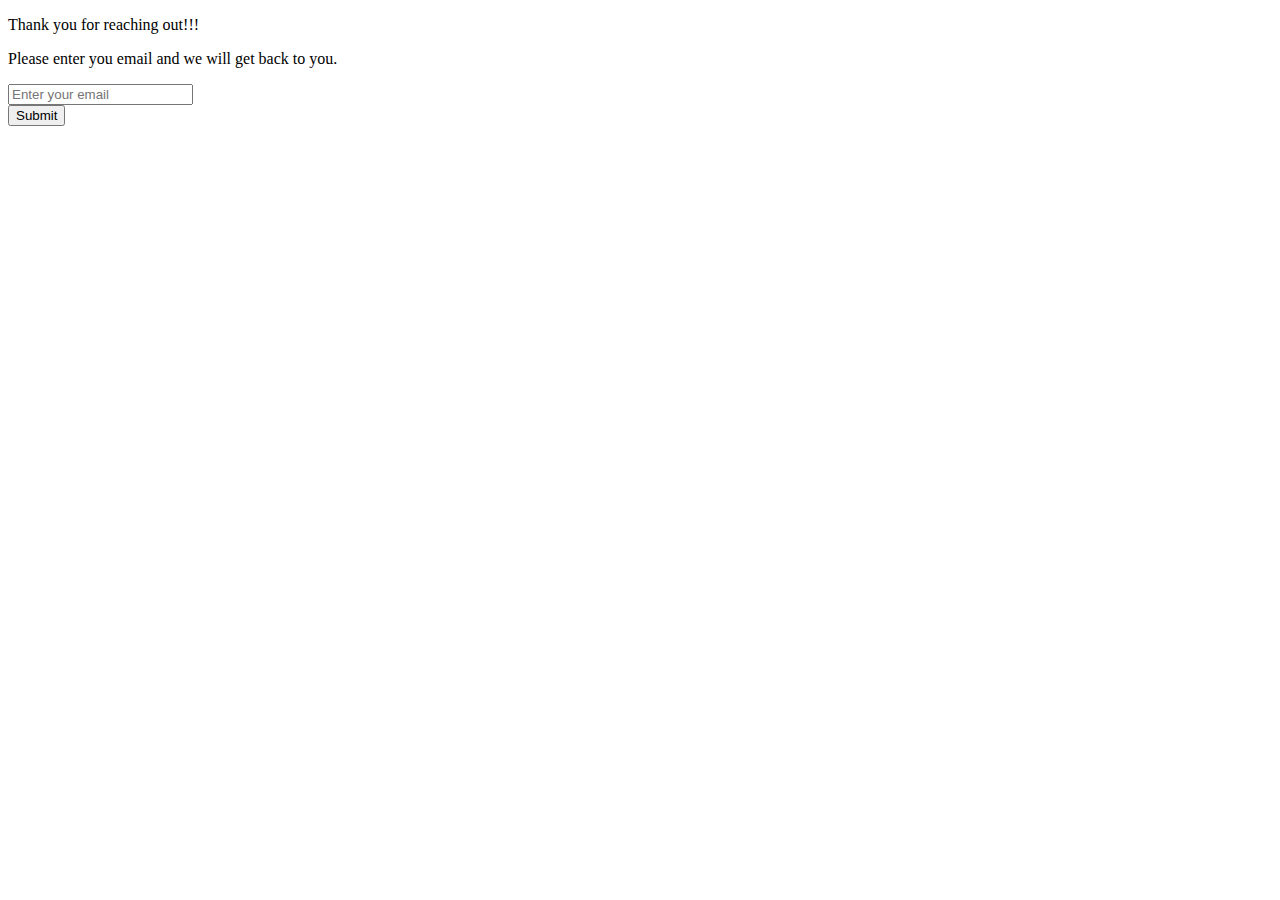
<file: Hotel_Booking_Website_Starter_Code/contact.html>
<!DOCTYPE html>
<html>
    <head>
        <title>Contact</title>
    </head>
    <body>
        <div>
            <form action="index.html" autocomplete="off">
                <p>Thank you for reaching out!!!</p>
                <p>Please enter you email and we will get back to you.</p>
                <input type="text" name="email" placeholder="Enter your email" required/>
                <br>
                <input type="submit" value="Submit"/>
            </form>
        </div>
    </body>
</html>
</file>
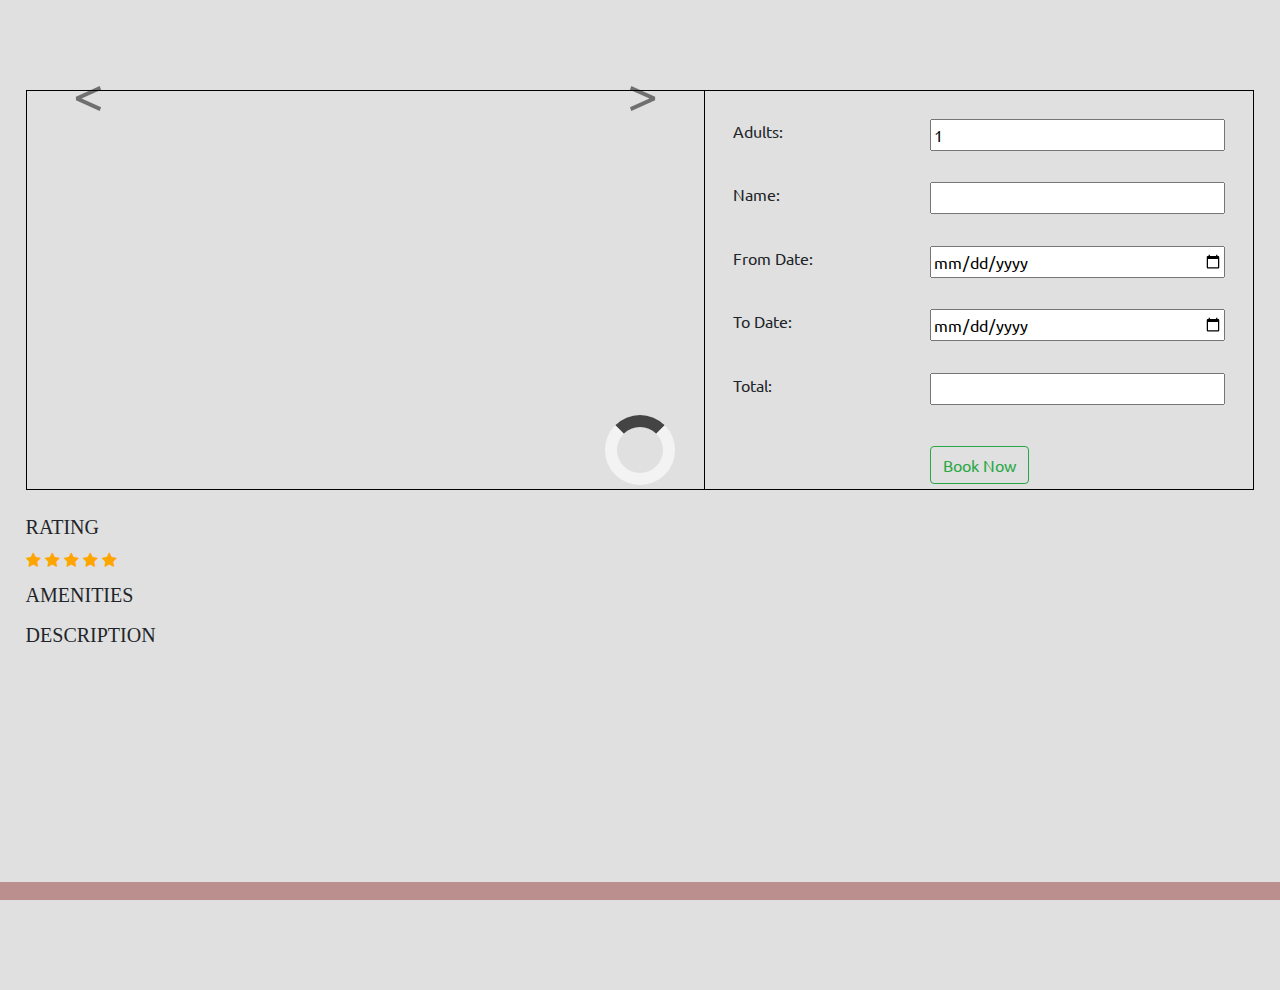
<file: Hotel_Booking_Website_Starter_Code/detail.html>
<!DOCTYPE html>
<html>
    <head>
        <meta charset="utf-8">
        <meta name="viewport" content="width=device-width, initial-scale=1.0">
        <title>Detail</title>
    
        <link href="https://fonts.googleapis.com/css2?family=Ubuntu&display=swap" rel="stylesheet">
        <link rel="stylesheet" href="https://stackpath.bootstrapcdn.com/bootstrap/4.5.0/css/bootstrap.min.css">
        <script src="https://ajax.googleapis.com/ajax/libs/jquery/3.5.1/jquery.min.js"></script>
        <script src="https://stackpath.bootstrapcdn.com/bootstrap/4.5.0/js/bootstrap.min.js"></script>
        <link rel="stylesheet" href="https://cdnjs.cloudflare.com/ajax/libs/font-awesome/4.7.0/css/font-awesome.min.css">
        <link rel="stylesheet" href="styles/loader.css">
        <link rel="stylesheet" href="styles/common.css">
        <link rel="stylesheet" href="styles/detail.css">   
    </head>
    <body>
        <div id="loader"></div>
        <div class="main-container">
           
            <header class="header-footer" id="header"></header>

            <div id="detail-container">
                <div id="slideshow-booking">
                    <div id="slideshow-container">
                        <div id="carousel-controls" class="carousel slide" data-ride="carousel">
                            <div class="carousel-inner" id="carousel-parent"></div>
                            <a class="carousel-control-prev" href="#carousel-controls" role="button" data-slide="prev">
                                <span class="carousel-control-prev-icon" aria-hidden="true"></span>
                                <span class="sr-only">Previous</span>
                            </a>
                            <a class="carousel-control-next" href="#carousel-controls" role="button" data-slide="next">
                                <span class="carousel-control-next-icon" aria-hidden="true"></span>
                                <span class="sr-only">Next</span>
                            </a>
                        </div>
                    </div>

                    <div id="booking-form">
                        <form action="payment.html" method="get" autocomplete="off">
                            <div class="outer">
                                <label for="adult">Adults:</label>
                                <input class="inner" type="number" name="adult" id="adult" value="1" min="1" oninput="updatePrice()" required/>
                            </div>

                            <div class="outer">
                                <label for="name">Name:</label>
                                <input class="inner" type="text" name="name" id="name" required/>
                            </div>

                            <div class="outer">
                                <label for="fromDate">From Date:</label>
                                <input class="inner" type="date" name="fromDate" id="fromDate" oninput="updatePrice()" required/>
                            </div>

                            <div class="outer">
                                <label for="toDate">To Date:</label>
                                <input class="inner" type="date" name="toDate" id="toDate" oninput="updatePrice()" required/>
                            </div>

                            <div class="outer">
                                <label for="price">Total:</label>
                                <input class="inner" type="text" name="price" id="price" readonly/>
                                <input class="inner" type="hidden" id="id" name="id">
                            </div>

                            <div>
                                <input type="submit" class="btn btn-outline-success" value="Book Now" id="book-now"/>
                            </div>
                        </form>
                    </div>
                </div>
                <div id="hotel-description">
                    <h2 id="hotel-name"></h2>
                    <h5 class="heading">RATING</h5>
                    <div id="rating">
                        <span class="fa fa-star checked" id="1"></span>
                        <span class="fa fa-star checked" id="2"></span>
                        <span class="fa fa-star checked" id="3"></span>
                        <span class="fa fa-star checked" id="4"></span>
                        <span class="fa fa-star checked" id="5"></span>
                    </div>
                    <h5 class="heading">AMENITIES</h5>
                    <ul id="amenities"></ul>
                    <h5 class="heading" id="description">DESCRIPTION</h5>
                </div>
            </div>

            <footer class="header-footer" id="footer"></footer>
        </div>

    </body>
</html>
</file>
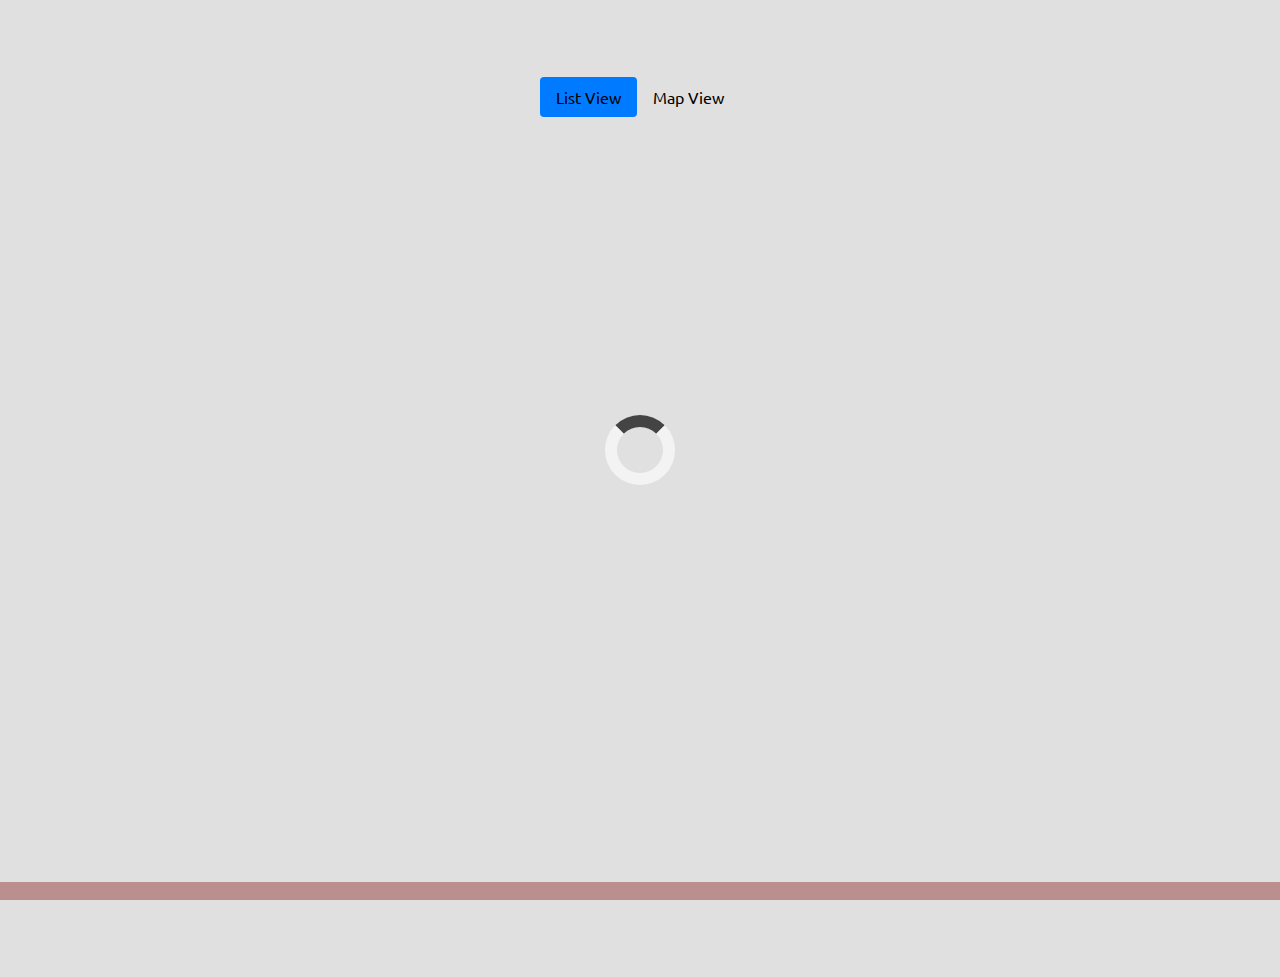
<file: Hotel_Booking_Website_Starter_Code/list.html>
<!DOCTYPE html>
<html>
    <head>
        <meta charset="utf-8">
        <meta name="viewport" content="width=device-width, initial-scale=1.0">
        <title>List</title>

        <link href="https://fonts.googleapis.com/css2?family=Ubuntu&display=swap" rel="stylesheet">
        <link rel="stylesheet" href="https://stackpath.bootstrapcdn.com/bootstrap/4.5.0/css/bootstrap.min.css">
        <script src="https://ajax.googleapis.com/ajax/libs/jquery/3.5.1/jquery.min.js"></script>
        <script src="https://stackpath.bootstrapcdn.com/bootstrap/4.5.0/js/bootstrap.min.js"></script>
        <link rel="stylesheet" href="https://cdnjs.cloudflare.com/ajax/libs/font-awesome/4.7.0/css/font-awesome.min.css">
        <link rel="stylesheet" href="styles/loader.css">
        <link rel="stylesheet" href="styles/common.css">
        <link rel="stylesheet" href="styles/list.css"> 
    </head>
    <body>
        <div id="loader"></div>
        <div class="main-container">    
         
            <header class="header-footer" id="header"></header>


            <div id="list-container">
               
                <ul class="nav nav-pills" id="pills-tab">
                    <li class="nav-item">
                        <a class="nav-link active" data-toggle="pill" href="#list-view">List View</a>
                    </li>
                    <li class="nav-item">
                        <a class="nav-link" data-toggle="pill" href="#map-view">Map View</a>
                    </li>
                </ul>
                <div class="tab-content" id="pills-tab-content">
                    <div id="list-view" class="tab-pane fade show active">
                        <div id="hotel-list"></div>
                    </div>
                    <div id="map-view" class="tab-pane fade">
                        <div id="map"></div>
                    </div>
                </div>
            </div>                    
            <footer class="header-footer" id="footer"></footer>
        </div>
    </body>
</html>
</file>
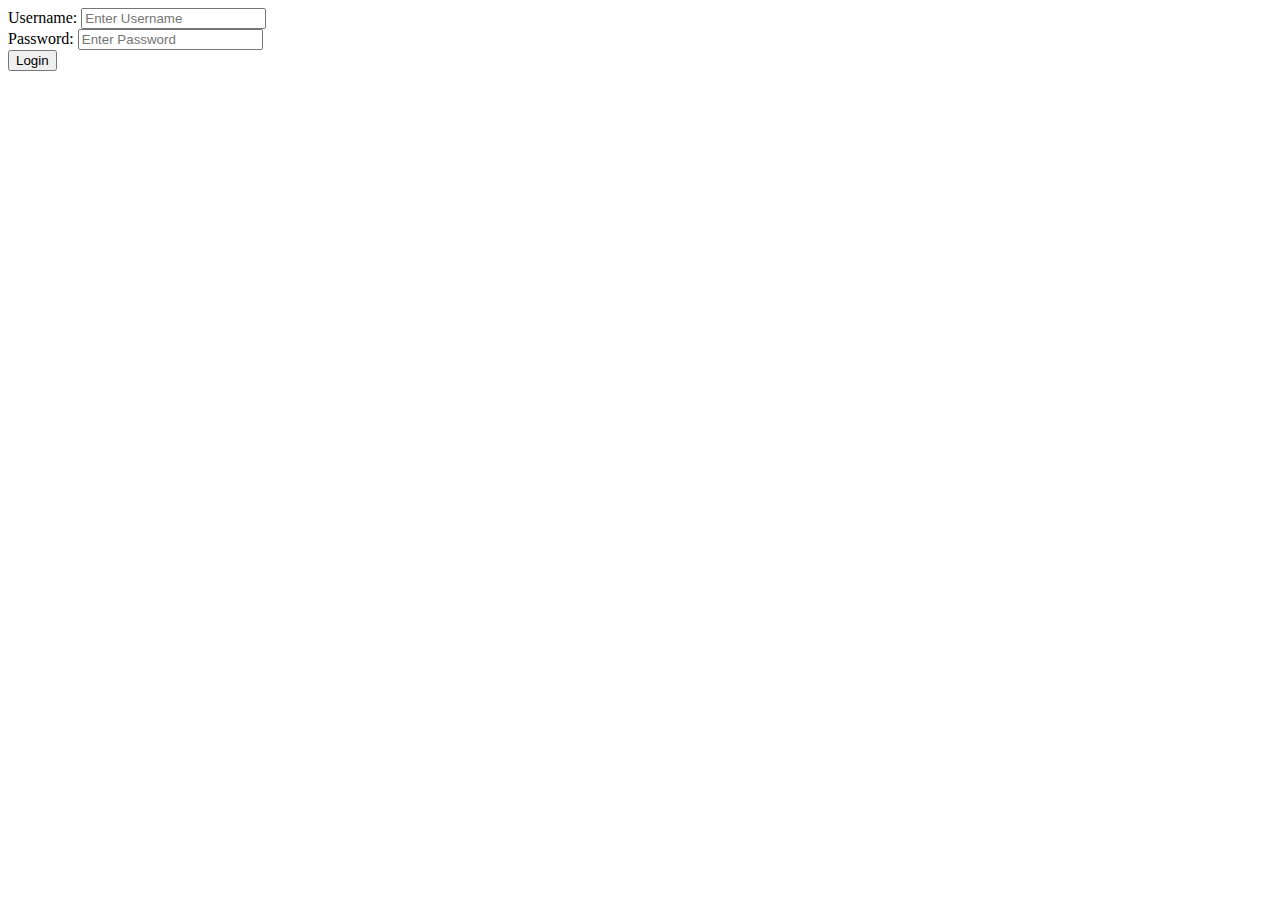
<file: Hotel_Booking_Website_Starter_Code/login.html>
<!DOCTYPE html>
<html>
    <head>
        <title>Login</title>
    </head>
    <body>
        <div>
            <form action="index.html" autocomplete="off" method="get">
                <label for="username">Username:</label>
                <input type="text" name="username" id="username" placeholder="Enter Username" required/>
                <br>
                <label for="password">Password:</label>
                <input type="password" name="password" id="password" placeholder="Enter Password" required/>
                <br>
                <input type="submit" value="Login">
            </form>
        </div>
    </body>
</html>
</file>
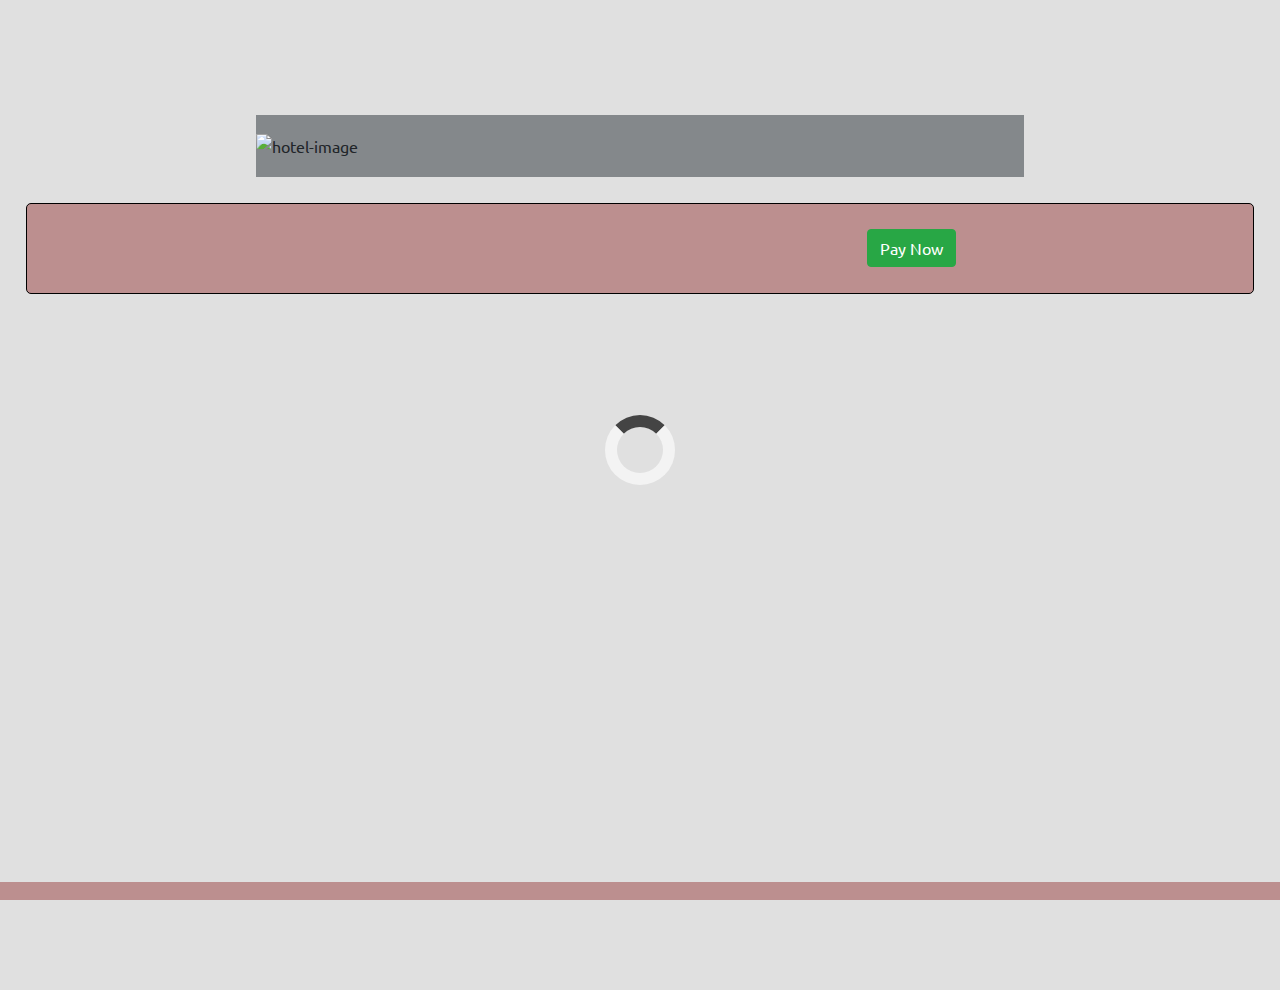
<file: Hotel_Booking_Website_Starter_Code/payment.html>
<!DOCTYPE html>
<html>
    <head>
        <meta charset="utf-8">
        <meta name="viewport" content="width=device-width, initial-scale=1.0">
        <title>Payment</title>
        
        <link href="https://fonts.googleapis.com/css2?family=Ubuntu&display=swap" rel="stylesheet">
        <link rel="stylesheet" href="https://stackpath.bootstrapcdn.com/bootstrap/4.5.0/css/bootstrap.min.css">
        <script src="https://ajax.googleapis.com/ajax/libs/jquery/3.5.1/jquery.min.js"></script>
        <script src="https://stackpath.bootstrapcdn.com/bootstrap/4.5.0/js/bootstrap.min.js"></script>
        <link rel="stylesheet" href="styles/loader.css">
        <link rel="stylesheet" href="styles/common.css">
        <link rel="stylesheet" href="styles/payment.css"> 
    </head>
    <body>
        <div id="loader"></div>
        <div class="main-container"> 
            <header class="header-footer" id="header"></header>
            <div id="payment-container">
                <div id="hotel-details">
                    <img class="hotel-image" id="hotel-image" alt="hotel-image"> 
                    <div class="hotel-name-rating">
                        <h2 id="hotel-name"></h2>
                        <p id="ranking"></p>
                        <p id="address"></p>
                    </div>
                </div>
                <div id="customer-payment-details">
                    <div id="customer-details">
                        <p id="name"></p> 
                        <p id="adult"></p>
                        <p id="from-date"></p>
                        <p id="to-date"></p>
                    </div>
                    <div id="payment-details">
                        <p id="tariff"></p>
                        <p id="amount"></p>
                    </div>
                    <a href="#" id="pay-now">
                        <button id="pay-now-button" type="button" class="btn btn-success" onclick="payNow(event)">Pay Now</button>
                    </a>
                </div>
            </div>
            <footer class="header-footer" id="footer"></footer>
        </div>

    </body>
</html>
</file>
<file: Hotel_Booking_Website_Starter_Code/styles/loader.css>
#loader { 
    border: 12px solid #f3f3f3; 
    border-radius: 50%; 
    border-top: 12px solid #444444; 
    width: 70px; 
    height: 70px; 
    animation: spin 1s linear infinite;  
    position: absolute; 
    top: 0; 
    bottom: 0; 
    left: 0; 
    right: 0; 
    margin: auto;
} 

@keyframes spin { 
    100% { 
        transform: rotate(360deg); 
    } 
}
</file>
<file: Hotel_Booking_Website_Starter_Code/styles/common.css>
* {
    font-family: 'Ubuntu', sans-serif;
}
html, body {
    height: 100%;
    width: 100%;
    margin: 0;
    background-color: #e0e0e0;  
}
a {
    color: black !important;
}
.main-container {
    width: 100%;
    height: 100%;
}
#logo-image {
    height: 100%;
    width: 60px;
}
.logo {
    margin-left: 1%;
}
.social-media-image {
    height: 20px;
    width: 22px;
}
.header-footer {
    background-color:rosybrown;
    position: fixed;
    width: 100%;
    z-index: 1;
    display: flex;
    justify-content: space-between;
    align-items: center;
}
header {
    top: 0;  
}
footer {
    padding:0.7%;
    bottom: 0;
}
#login {
    margin-right: 2%;
}
#contact {
    margin-left: 2%;
}
#social-media-images {
    margin-right: 2%;
}
#copyright-text {
    font-size: 10px;
}
.hotel-name-rating {
    padding: 3% 3% !important;
}
.heading {
    font-family: cursive !important;
    margin-top: 1%;
}
#login-form {
    display: flex;
    flex-direction: column;
}
.login-field {
    display: flex;
    justify-content: space-evenly;
    align-items: center;
    padding: 2%;
}
#login-button {
    margin: auto;
}
.checked {
    color: orange;
}
</file>
<file: Hotel_Booking_Website_Starter_Code/styles/detail.css>
#slideshow-container, #booking-form {
    padding: 1%;
    text-align: center;
    border: 1px solid black;
    max-height: 400px;
}
#slideshow-container {
    margin-left: 2%;
    border-right: none;
    flex-grow: 3;
    max-width: 60%;
}
#booking-form {
    margin-right: 2%;
    flex-grow: 1;
}
#hotel-description {
    margin: 2%;
}
#detail-container {
    margin-top:7%;
    margin-bottom: 7%;
}
#slideshow-booking {
    display: flex;
    justify-content: start;
    align-content: center;
}
.slider-image {
    max-height: 350px;
}
.outer {
    padding: 3%;
    display: flex;
    justify-content: space-between;
}
#book-now {
    margin-top: 5%;
}
.inner {
    width: 60%;
}
.carousel-control-prev-icon,
.carousel-control-next-icon {
  height: 100px;
  width: 100px;
  background-image: none;
}
.carousel-control-next-icon:after
{
  content: '>';
  font-size: 55px;
  color: black;
}

.carousel-control-prev-icon:after {
  content: '<';
  font-size: 55px;
  color: black;
}

.carousel-control-next,
.carousel-control-prev {
    z-index: 0;
}
.carousel-image {
    max-height: 370px;
}

@media screen and (max-width: 576px) {

    #slideshow-container {
        margin-left: 0%;
        max-width: 100%;
        border-right: 1px solid black;
    }

    #booking-form {
        width: 100%;
    }

    #detail-container {
        margin-top: 20%;
        margin-bottom: 22%;
    }

    #slideshow-booking {
        flex-direction: column;
    }

    .slider-image {
        max-height: 250px;
        width: 100%;
    }
}
@media screen and (min-width: 576px) and (max-width: 768px) {
    #detail-container {
        margin-top: 10%;
    }
}
</file>
<file: Hotel_Booking_Website_Starter_Code/styles/list.css>
.hotel-image-small {
    height: 200px;
    width: 250px;
}
.hotel{
    margin: 4% 5% 0% 5%; 
    background-color: lightgrey;
    width: 40%;
    float: left;
    display: flex;
    justify-content: start;
    align-content: center;
    max-height: 200px;
}
.hotel:hover {
    background-color: rosybrown;
}
#list-container {
    position: relative;
    height: 100%;
    width: 100%;
    margin-top: 6%;
    margin-bottom: 6%;
}
#list-map {
    position: relative;
    top: 0%;
}
#select-list {
    position: absolute;
    left: 42%;
    font-weight: bold;
}
#select-map {
    position: absolute;
    left: 50%;
    font-weight: bold;
}
#pills-tab {
    justify-content: center;
}
#map {
    height: 82vh;
    margin-top: 2%;
}

@media screen and (max-width: 576px) {  
    #list-container {
        margin-bottom: 150%;
    }

    #pills-tab {
        padding-top: 15%;
    }

    .hotel{
        width: 90%;
        flex-direction: column;
    }

    .hotel-image-small {
        width: 100%;
    }

    #map-view > img {
        width: 100%;
    }
}
@media screen and (min-width: 576px) and (max-width: 768px) {
    #pills-tab {
        padding-top: 5%;
    }
    
    .hotel{
        width: 90%;
        flex-direction: column;
    }

    #map-view > img {
        width: 100%;
    }
}
</file>
<file: Hotel_Booking_Website_Starter_Code/styles/payment.css>
#hotel-details {
    background-color: rgb(132, 136, 139);
    width: 60%;
    height: 20%;
    margin: 2% auto;
    display: flex;
    align-items: center;
}
#payment-container {
    margin-top:7%;
    display: flex;
    flex-direction: column;
    align-content: center;
}
.hotel-image {
    max-height: 300px;
    max-width: 270px;
}
#customer-payment-details {
    display: flex;
    align-items: center;
    justify-content: space-evenly;
    padding: 2%;
    border: black 1px solid;
    border-radius: 5px;
    margin: 0% 2%;
    background-color: rosybrown;
}
@media screen and (max-width: 576px) {
    #hotel-details {
        width: 100%;
        flex-direction: column;
        padding-top: 10px;
    }

    #payment-container {
        margin-top: 20%;
        margin-bottom: 20%;
        display: flex;
        flex-direction: column;
        align-content: center;
    }

    #pay-now{
        align-self: center;
    }

    #customer-payment-details {
        align-items: normal;
        flex-direction: column;
        padding: 15px;
    }

    .hotel-name-rating {
        text-align: center;
    }
}
@media screen and (min-width: 576px) and (max-width: 768px) {
    #hotel-details {
        width: 80%;
        margin: 5% auto;
    }
}
</file>
